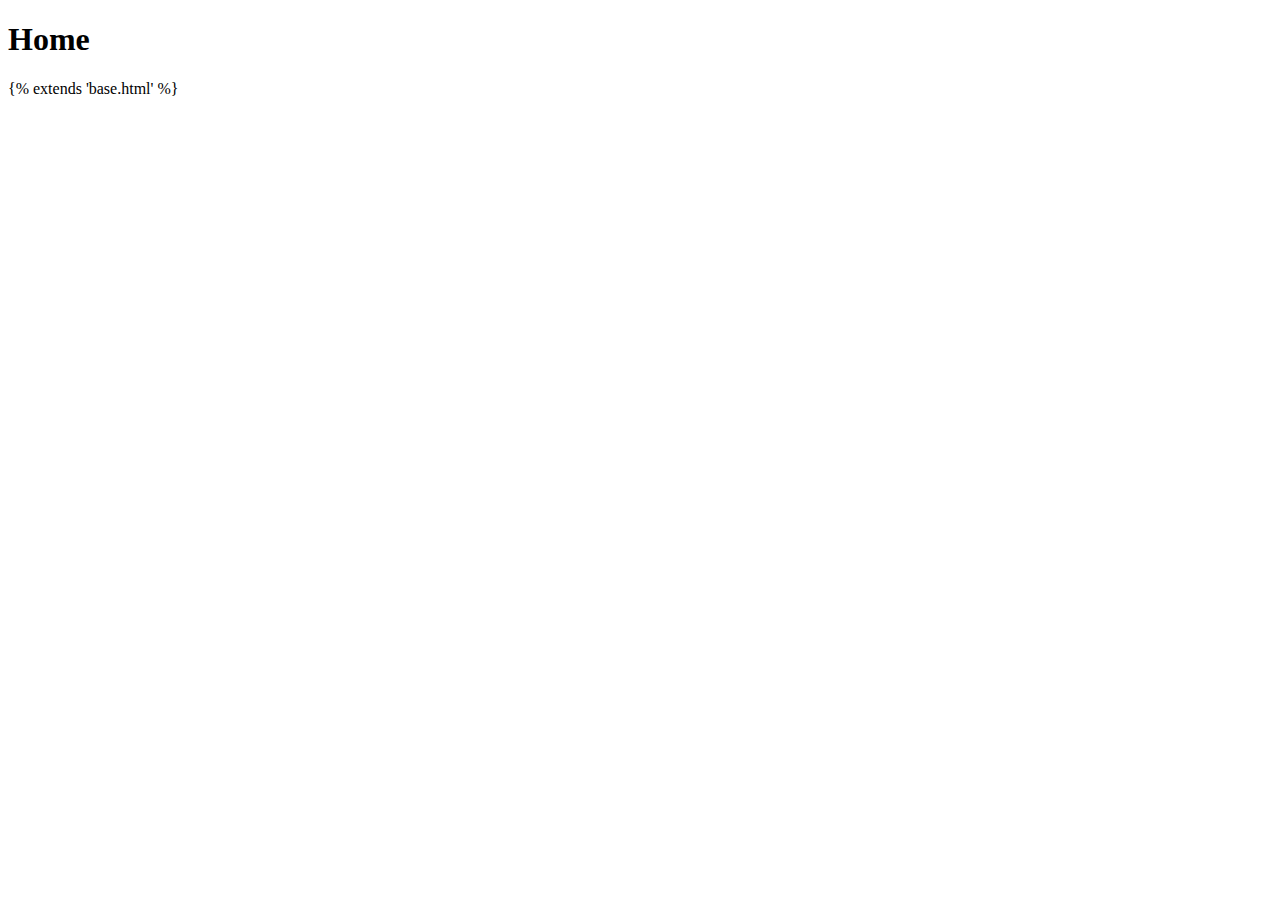
<file: templates/index.html>
<!DOCTYPE html>
<html lang="en">
<head>
    <meta charset="UTF-8">
    <meta http-equiv="X-UA-Compatible" content="IE=edge">
    <meta name="viewport" content="width=device-width, initial-scale=1.0">
    <title>Document</title>
</head>
<body>
    <h1>Home</h1>
    {% extends 'base.html' %}
    
    
</body>
</html>
</file>
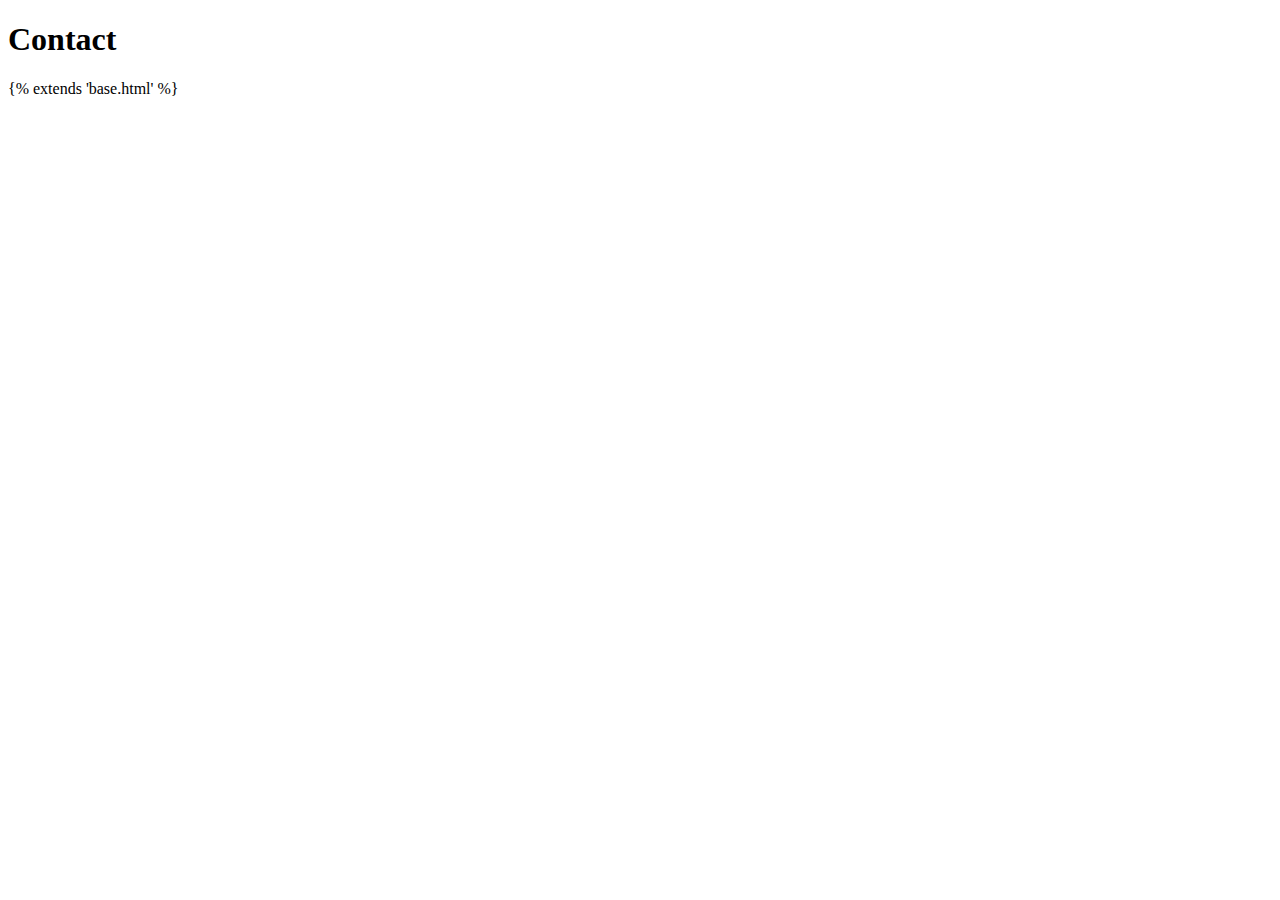
<file: templates/contact.html>
<!DOCTYPE html>
<html lang="en">
<head>
    <meta charset="UTF-8">
    <meta http-equiv="X-UA-Compatible" content="IE=edge">
    <meta name="viewport" content="width=device-width, initial-scale=1.0">
    <title>Contact</title>
</head>
<body>
    <h1>Contact</h1>
    {% extends 'base.html' %}
    
</body>
</html>
</file>
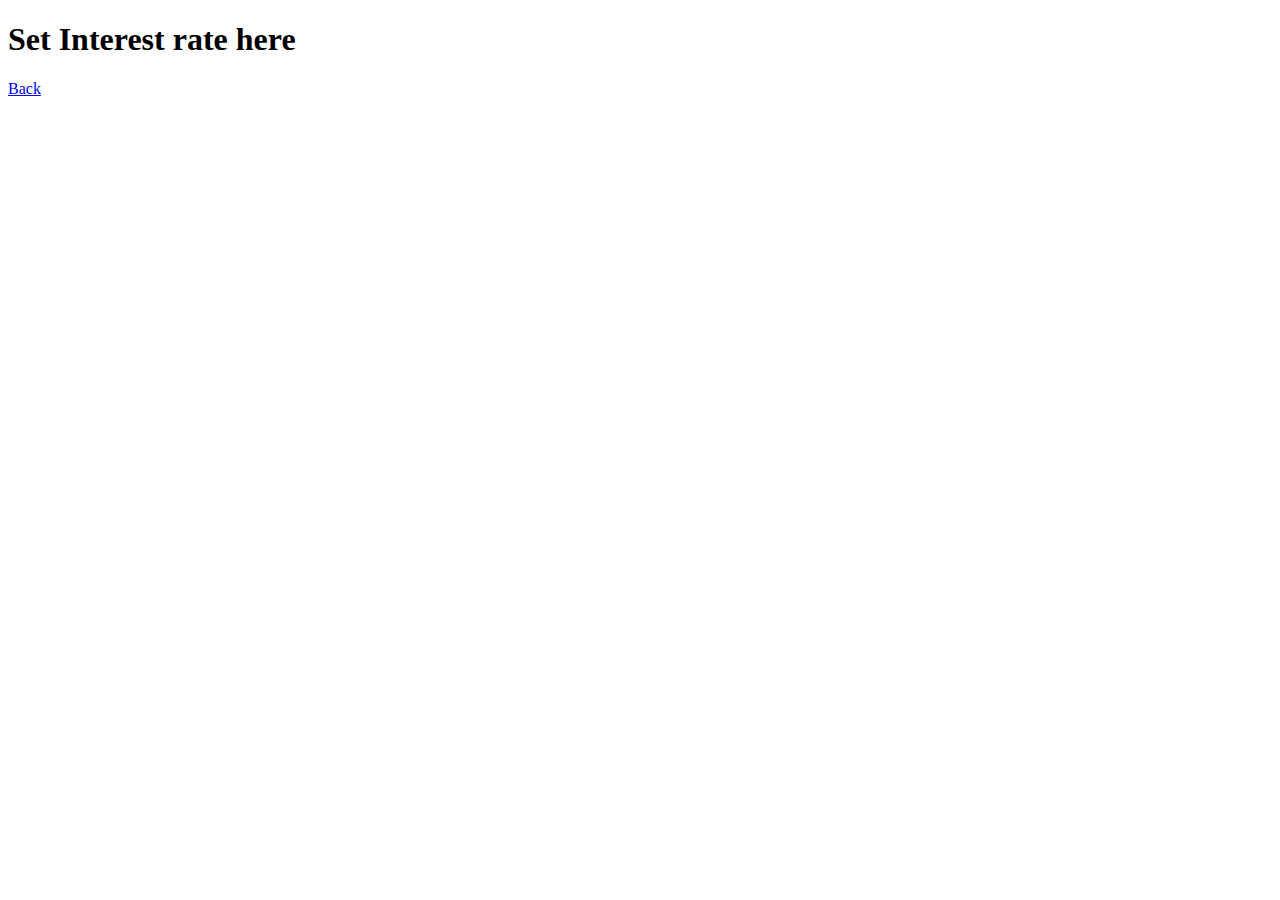
<file: templates/interest.html>
<!DOCTYPE html>
<html lang="en">
<head>
    <meta charset="UTF-8">
    <meta http-equiv="X-UA-Compatible" content="IE=edge">
    <meta name="viewport" content="width=device-width, initial-scale=1.0">
    <title>Interest</title>
</head>
<body>
    <h1>Set Interest rate here</h1>
    <a href = "{% url 'loan' %}">Back</a>
    
    
</body>
</html>
</file>
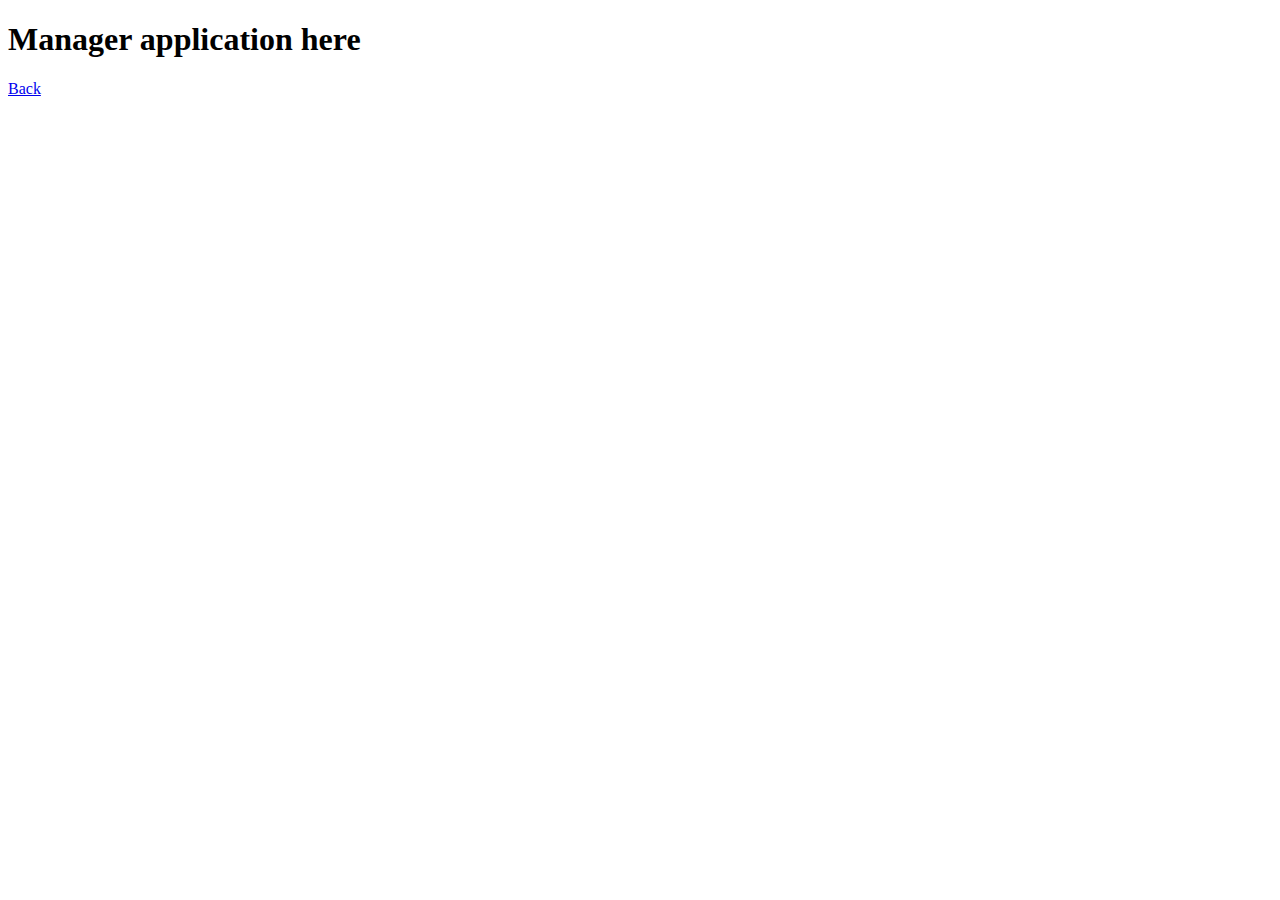
<file: templates/manager_app.html>
<!DOCTYPE html>
<html lang="en">
<head>
    <meta charset="UTF-8">
    <meta http-equiv="X-UA-Compatible" content="IE=edge">
    <meta name="viewport" content="width=device-width, initial-scale=1.0">
    <title>Manager Application</title>

</head>
<body>
    <h1>Manager application here</h1>
    <a href = "{% url 'managerlog' %}">Back</a>
    
    
</body>
</html>
</file>
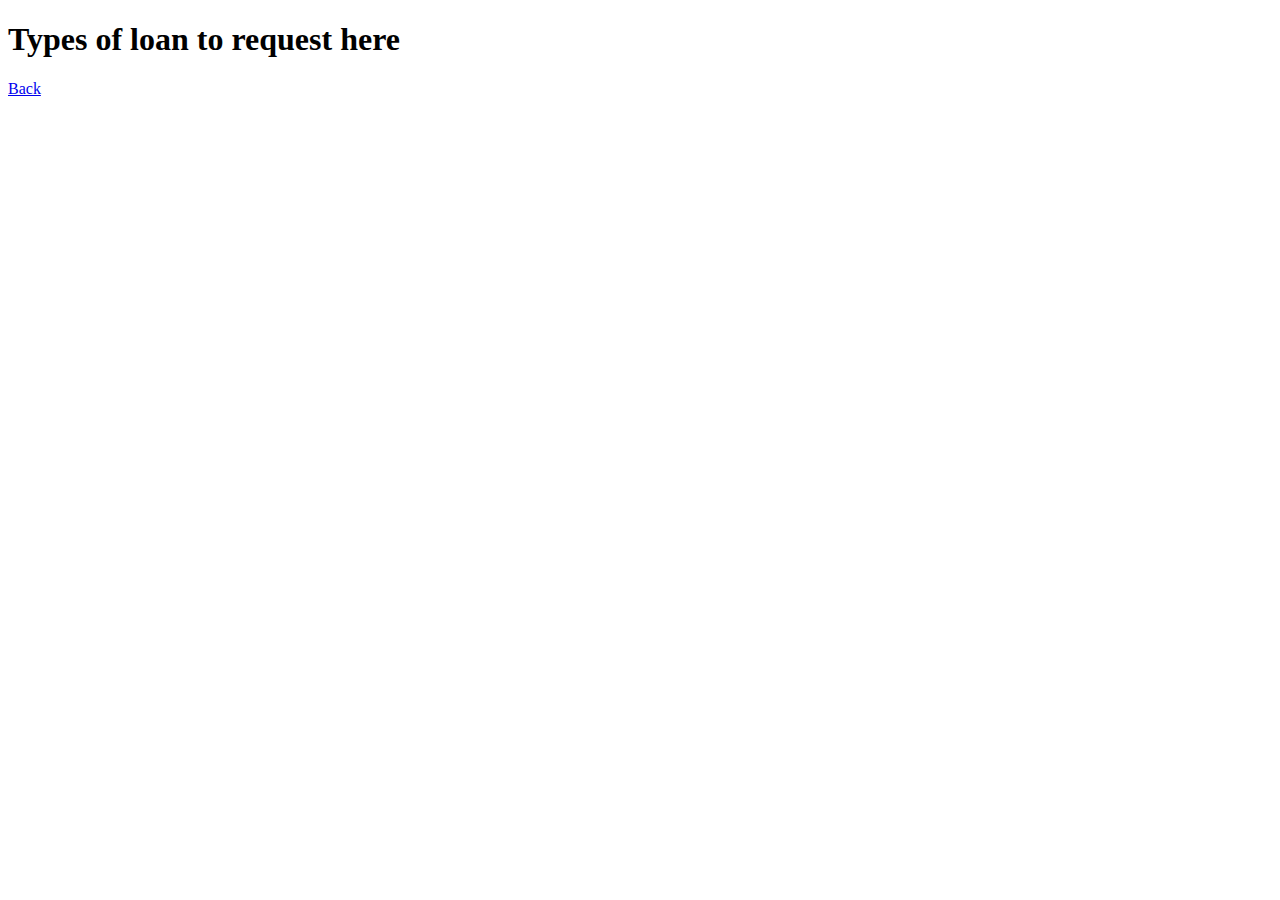
<file: templates/request.html>
<!DOCTYPE html>
<html lang="en">
<head>
    <meta charset="UTF-8">
    <meta http-equiv="X-UA-Compatible" content="IE=edge">
    <meta name="viewport" content="width=device-width, initial-scale=1.0">
    <title>Request Loan</title>
</head>
<body>
    <h1>Types of loan to request here</h1>
    <a href = "{% url 'userlog' %}">Back</a>
    
</body>
</html>
</file>
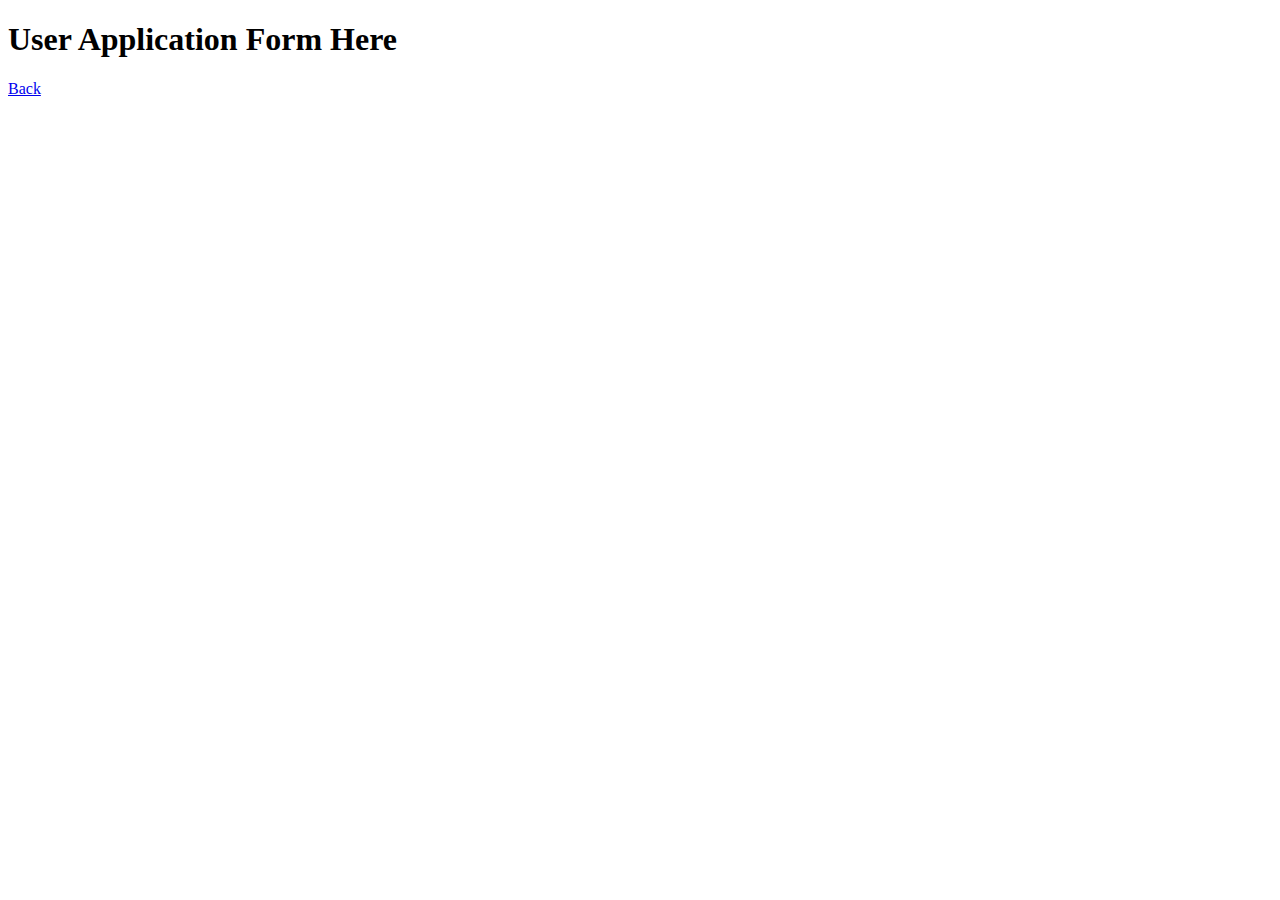
<file: templates/user_app.html>
<!DOCTYPE html>
<html lang="en">
<head>
    <meta charset="UTF-8">
    <meta http-equiv="X-UA-Compatible" content="IE=edge">
    <meta name="viewport" content="width=device-width, initial-scale=1.0">
    <title>User Application</title>
</head>
<body>
    <h1>User Application Form Here</h1>
    <a href = "{% url 'userlog' %}">Back</a>
    
</body>
</html>
</file>
